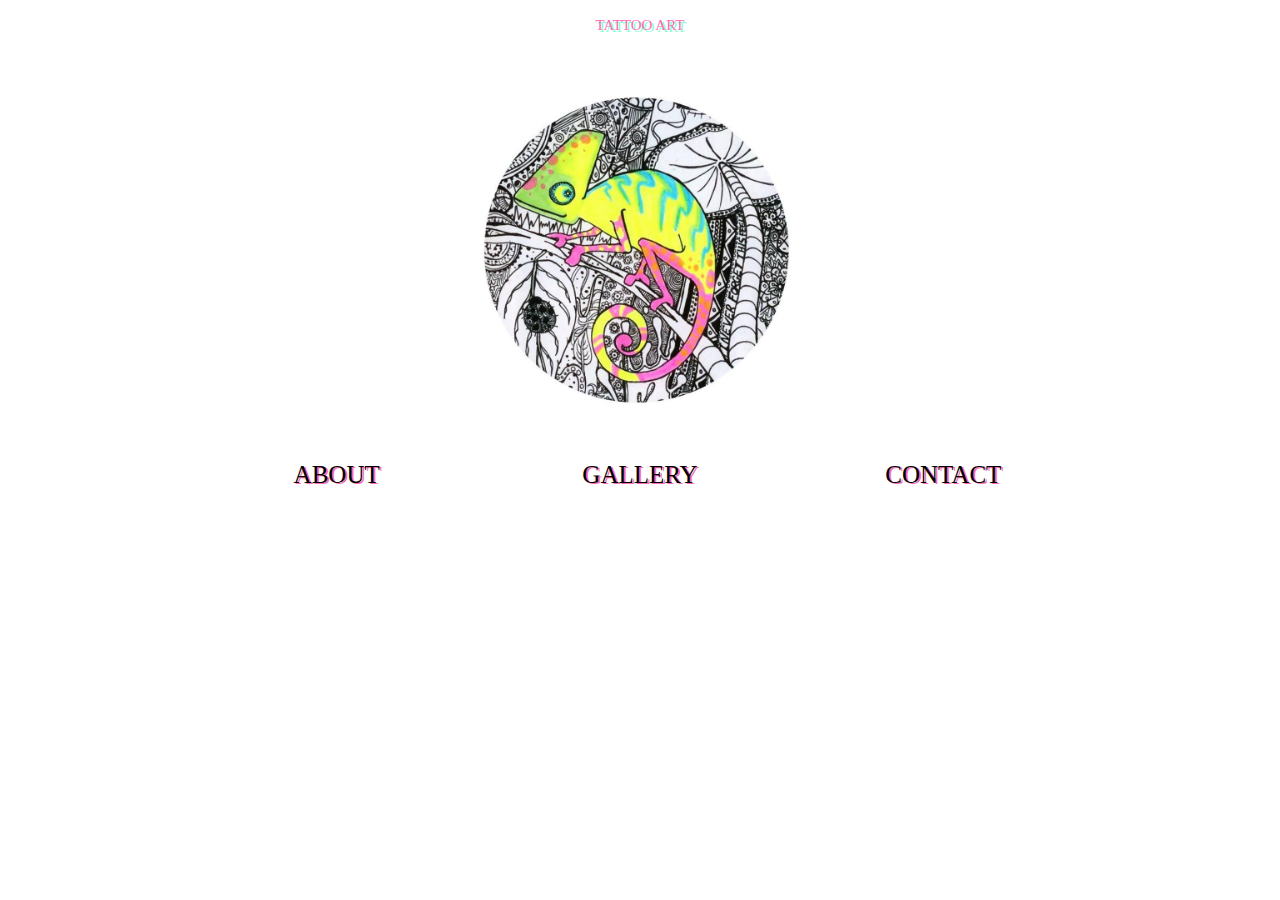
<file: index.html>
<!DOCTYPE html>
<html>

<head>
    <title>portfolio</title>
    <meta charset="utf8" />
    <link href='http://fonts.googleapis.com/css?family=Combo&subset=latin,latin-ext' rel='stylesheet' type='text/css'>
    <link rel="stylesheet" href="style.css" />
    <style>
        html,
        body {
            min-height: 100%;
        }

        body {
            background:white;
            color: black;
            font-family: "times new roman", sans-serif;
        }
    </style>
</head>

<body>
    <div class="mygrid">
        <header> 
      </header>
        
   <div class="a">
        
       <a href="About.html" ><span class="link">ABOUT</span></a>
        </div>
        
    
        <div class="b">
        <a href="Gallery.html">GALLERY</a>
          
        </div>
        
        
        <div class="c">
        <a href="Contact.html">CONTACT</a></div>
        
        <div class="d">TATTOO ART</div>
        
        
        
    </div>

</body>

</html>
</file>
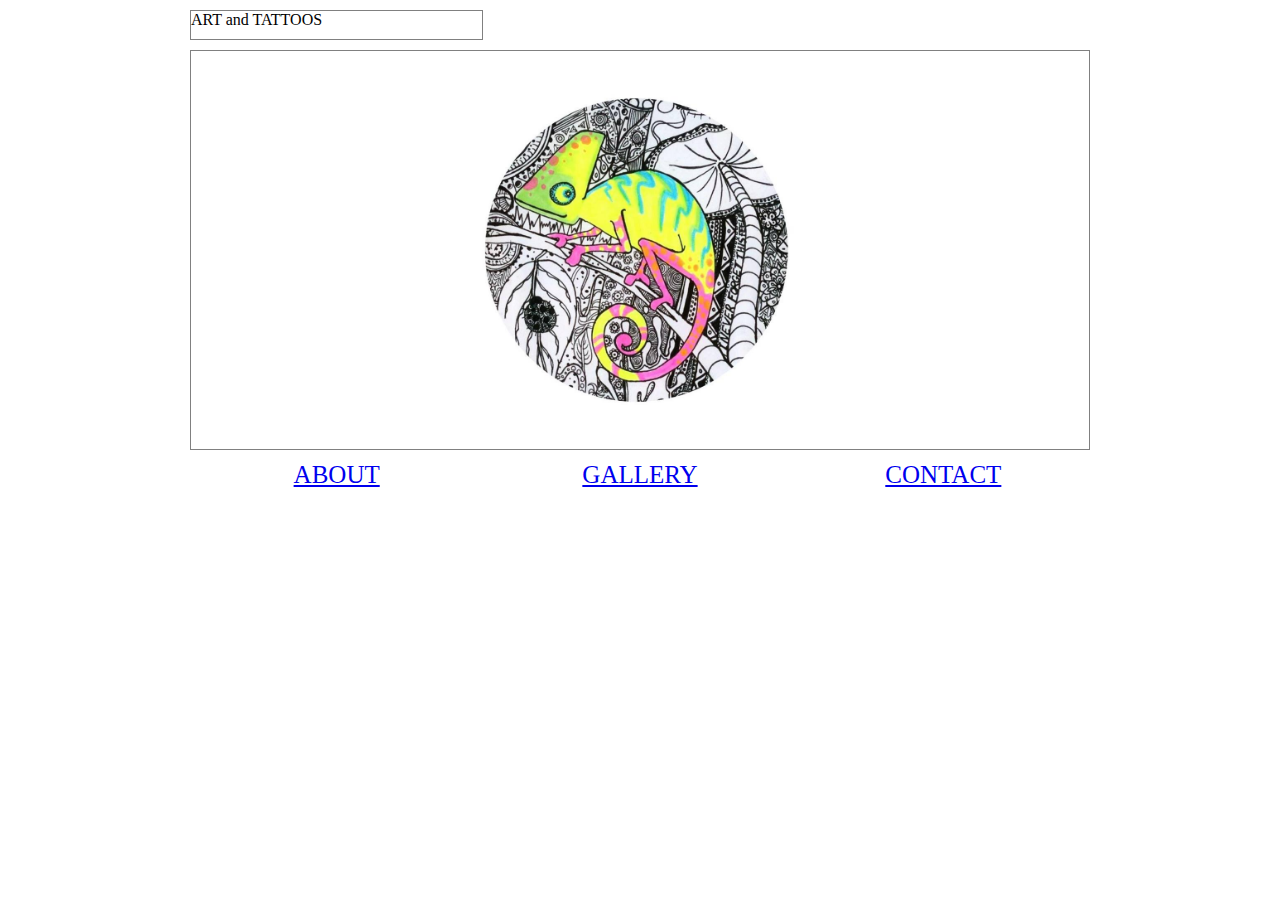
<file: portfolio/index.html>
<!DOCTYPE html>
<html>

<head>
    <title>CSS exercise</title>
    <meta charset="utf8" />
    <link href='http://fonts.googleapis.com/css?family=Combo&subset=latin,latin-ext' rel='stylesheet' type='text/css'>
    <link rel="stylesheet" href="style.css" />
    <style>
        html,
        body {
            min-height: 100%;
        }

        body {
            background:white;
            color: black;
            font-family: "times new roman", sans-serif;
        }
    </style>
</head>

<body>
    <div class="mygrid">
        <header> 
      </header>
        
   <div class="a">
        <a href="About.html">ABOUT</a>
        </div>
        
    
        <div class="b">
        <a href="Gallery.html">GALLERY</a>
          
        </div>
        
        
        <div class="c">
        <a href="Contact.html">CONTACT</a></div>
        

        
        
      
      <div class="d">ART and TATTOOS</div>
        
        
        
        
    </div>

</body>

</html>
</file>
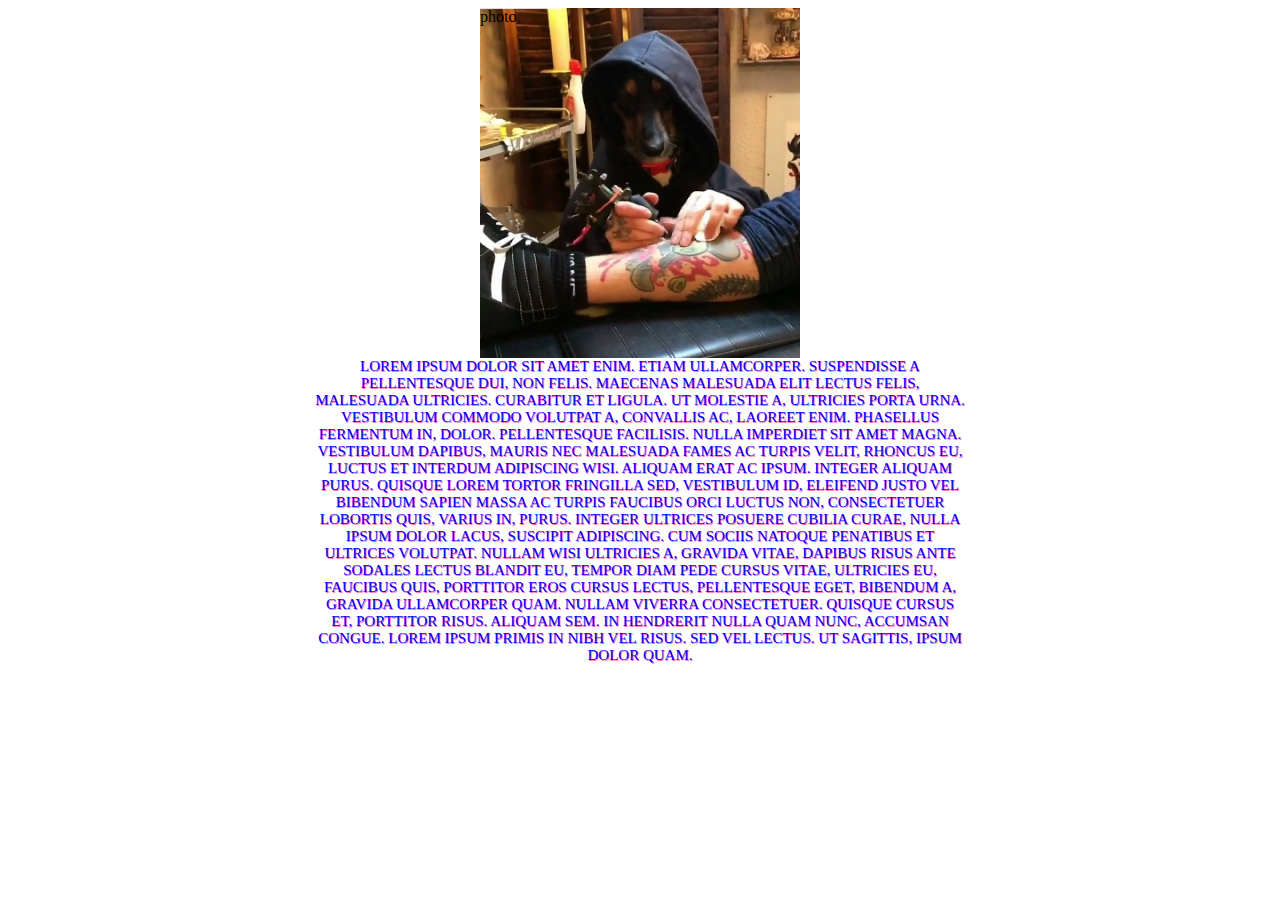
<file: About.html>
<!DOCTYPE html>
<html>

<head>
    <title>About</title>
    <meta charset="utf8" />
    <link href='http://fonts.googleapis.com/css?family=Combo&subset=latin,latin-ext' rel='stylesheet' type='text/css'>
    <link rel="stylesheet" href="style.css" />
    <style>
        html,
        body {
            min-height: 100%;
        }

        body { 
            background:white;
            color: black;
            font-family: "times new roman", sans-serif;
        }
    </style>
</head>

<body>
    <div class="g">photo</div>
        
   <div class="h">
    Lorem ipsum dolor sit amet enim. Etiam ullamcorper. Suspendisse a pellentesque dui, non felis. Maecenas malesuada elit lectus felis, malesuada ultricies. Curabitur et ligula. Ut molestie a, ultricies porta urna. Vestibulum commodo volutpat a, convallis ac, laoreet enim. Phasellus fermentum in, dolor. Pellentesque facilisis. Nulla imperdiet sit amet magna. Vestibulum dapibus, mauris nec malesuada fames ac turpis velit, rhoncus eu, luctus et interdum adipiscing wisi. Aliquam erat ac ipsum. Integer aliquam purus. Quisque lorem tortor fringilla sed, vestibulum id, eleifend justo vel bibendum sapien massa ac turpis faucibus orci luctus non, consectetuer lobortis quis, varius in, purus. Integer ultrices posuere cubilia Curae, Nulla ipsum dolor lacus, suscipit adipiscing. Cum sociis natoque penatibus et ultrices volutpat. Nullam wisi ultricies a, gravida vitae, dapibus risus ante sodales lectus blandit eu, tempor diam pede cursus vitae, ultricies eu, faucibus quis, porttitor eros cursus lectus, pellentesque eget, bibendum a, gravida ullamcorper quam. Nullam viverra consectetuer. Quisque cursus et, porttitor risus. Aliquam sem. In hendrerit nulla quam nunc, accumsan congue. Lorem ipsum primis in nibh vel risus. Sed vel lectus. Ut sagittis, ipsum dolor quam.</div>
    
    </div>

</body>

</html>
</file>
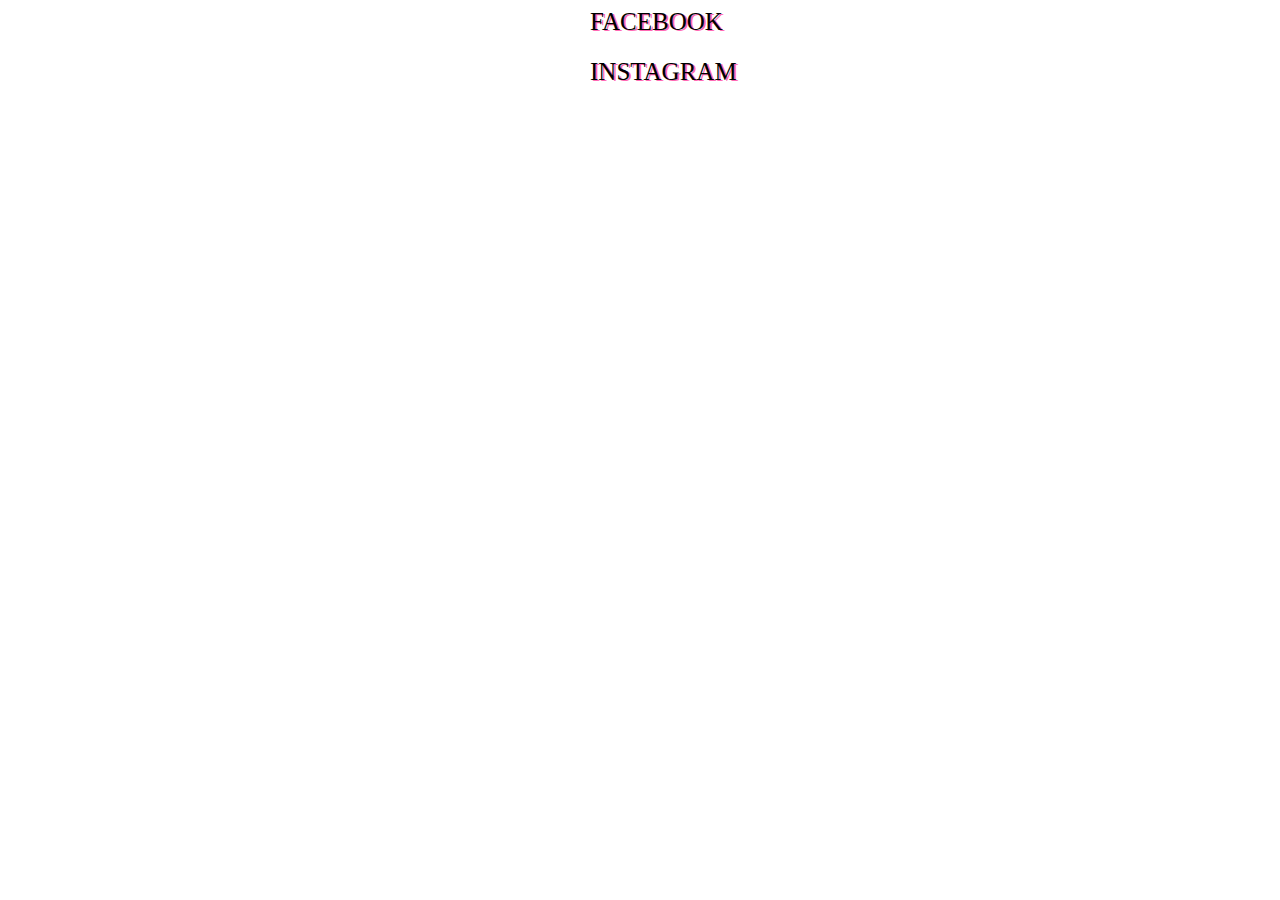
<file: Contact.html>
<!DOCTYPE html>
<html>

<head>
    <title>Contact</title>
    <meta charset="utf8" />
    <link href='http://fonts.googleapis.com/css?family=Combo&subset=latin,latin-ext' rel='stylesheet' type='text/css'>
    <link rel="stylesheet" href="style.css" />
    <style>
        html,
        body {
            min-height: 100%;
        }

        body {
            background:white;
            color: black;
            font-family: "times new roman", sans-serif;
        }
    </style>
</head>

<body>
  
        
    <div class="f">
        <a href="https://www.facebook.com/ofelia.oferma/">FACEBOOK</a>
        </div>
   
    
    <div class="z">
        <a href="https://www.instagram.com/ofeliaoferma/">INSTAGRAM</a>
        </div>
     
   
    </div>
    
    </div>

</body>

</html>
</file>
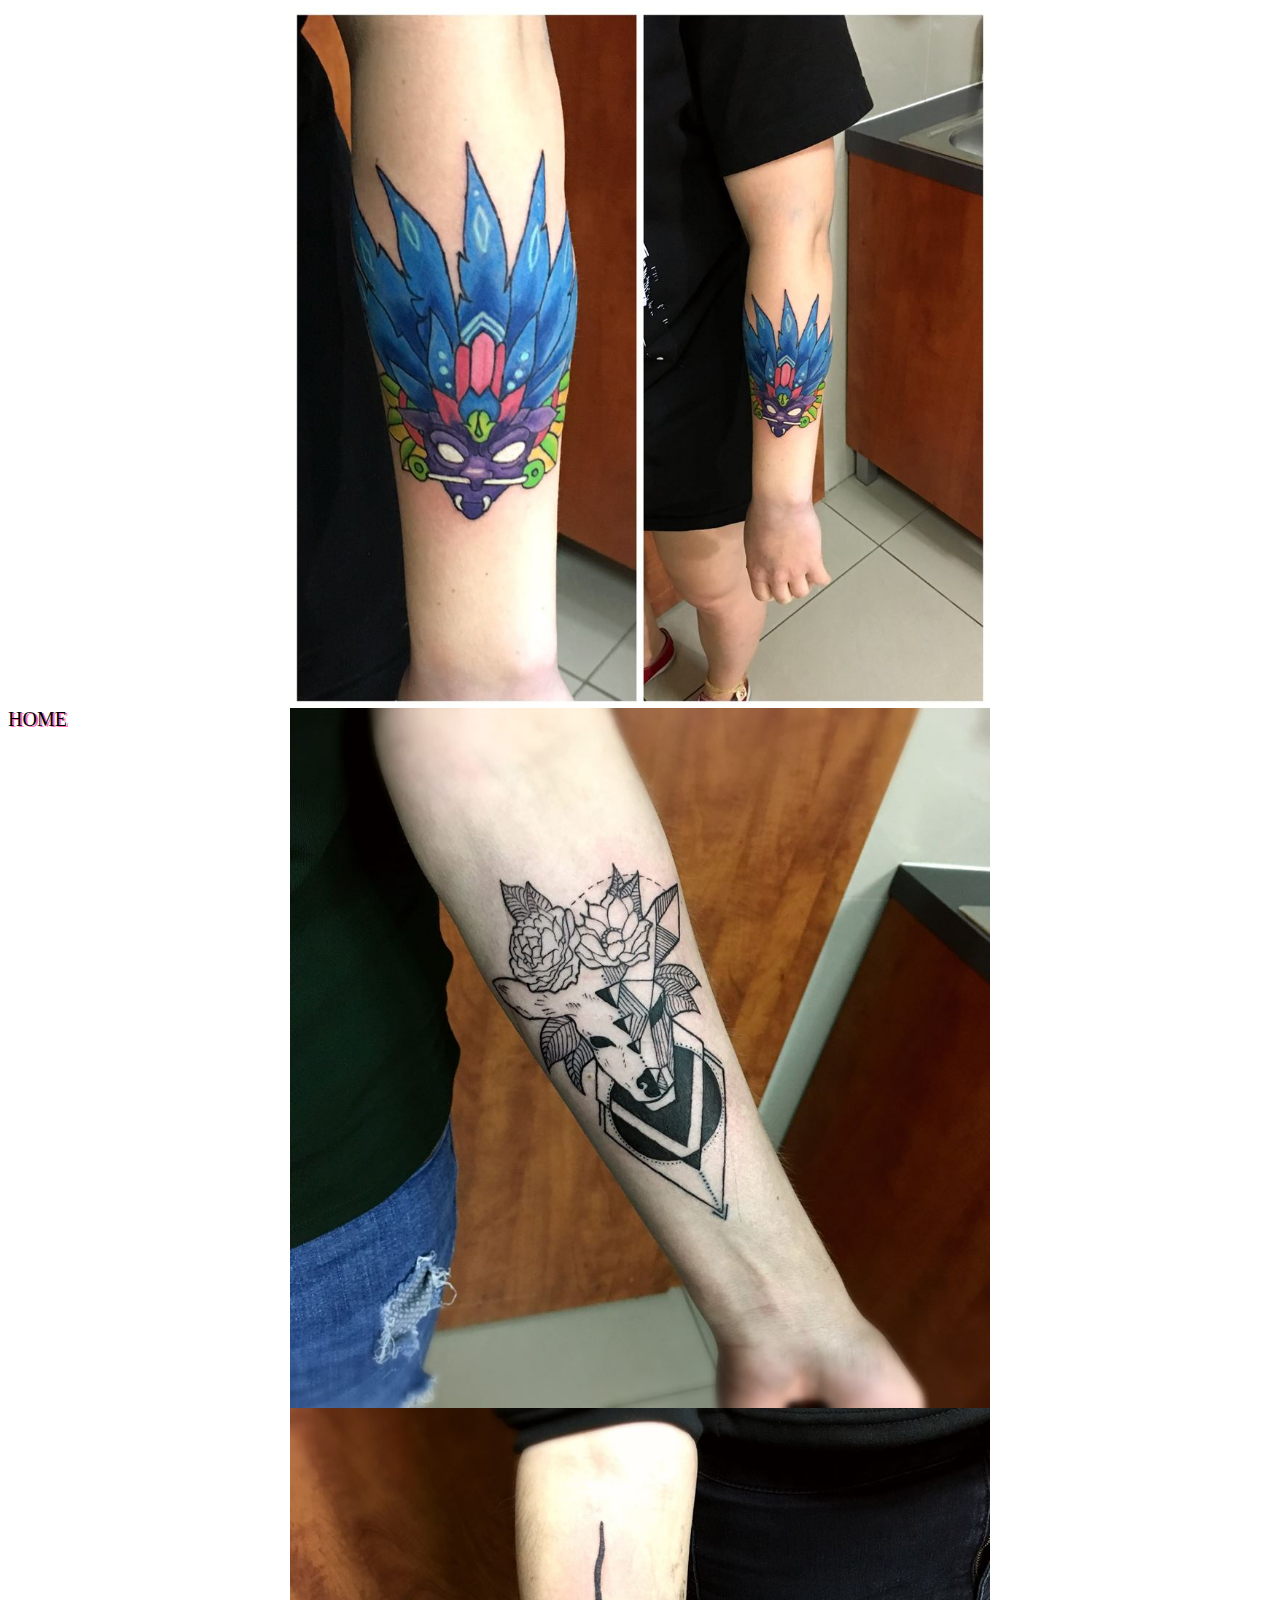
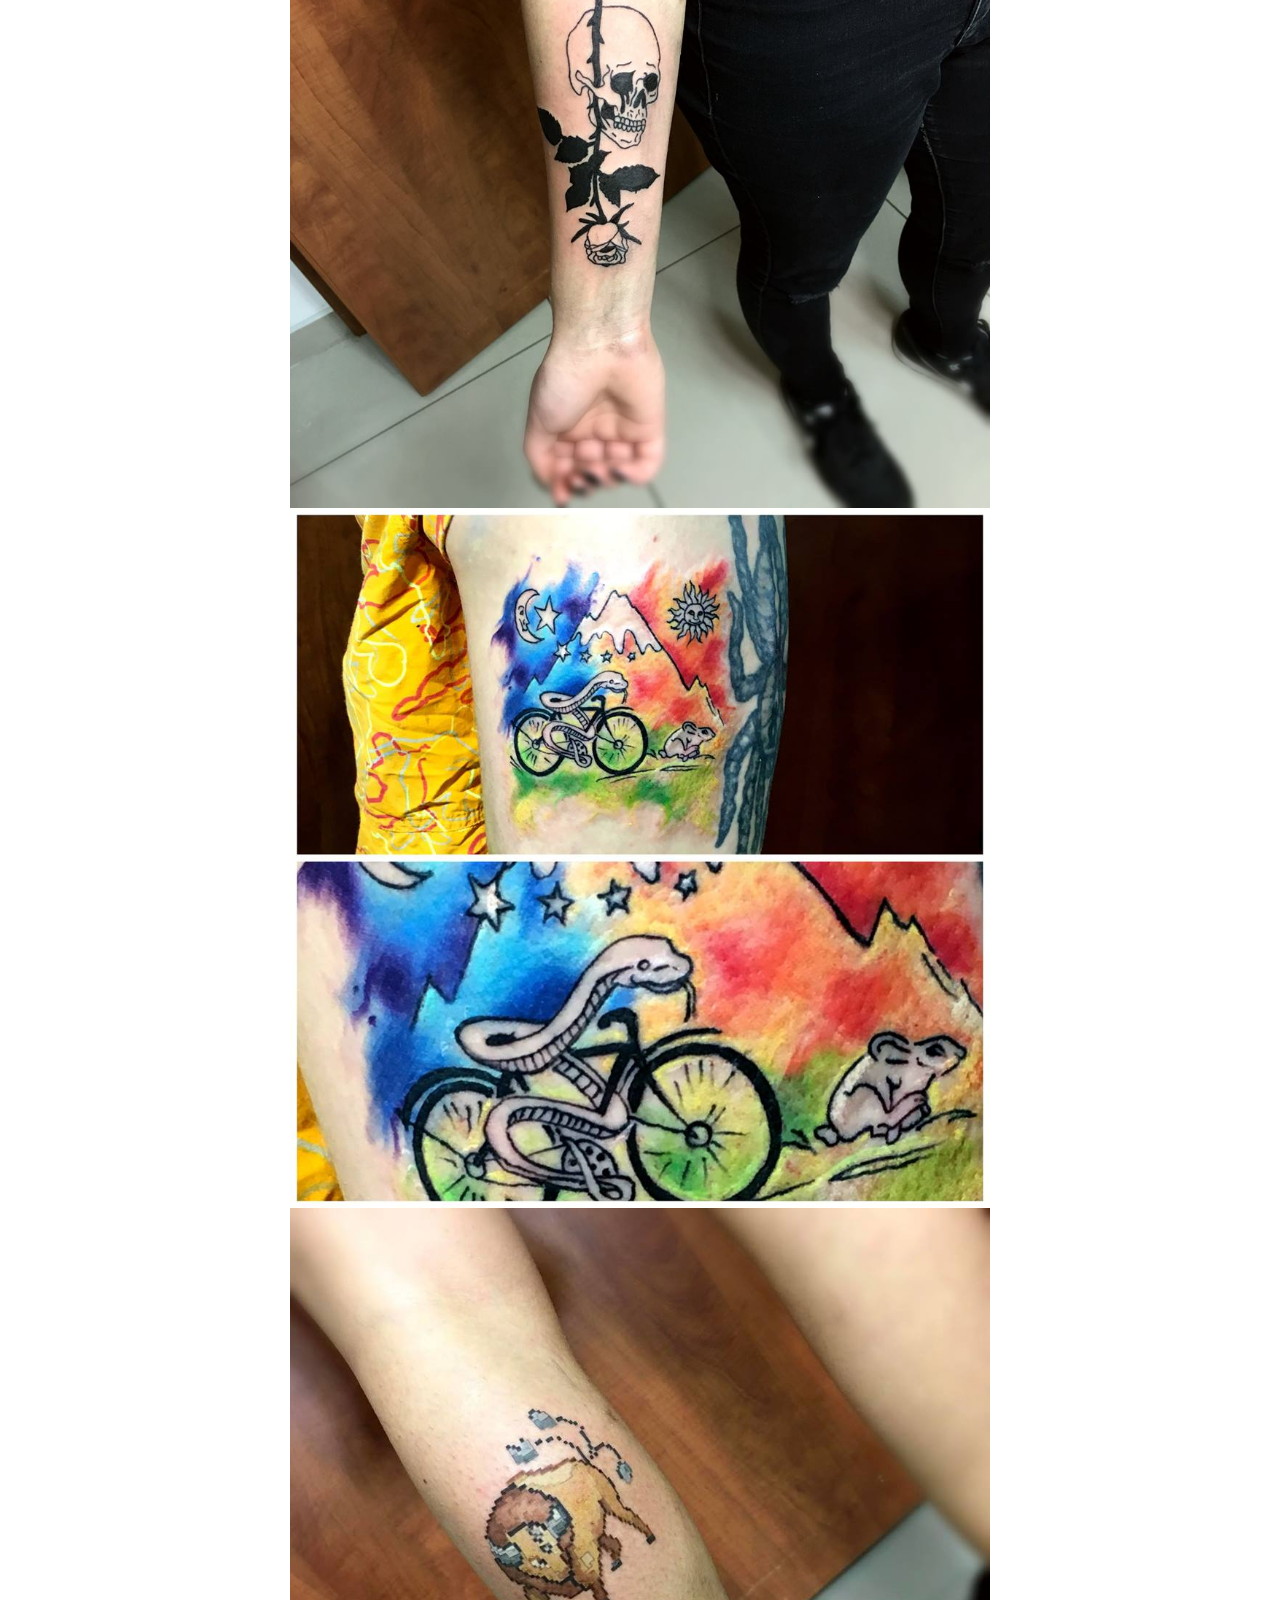
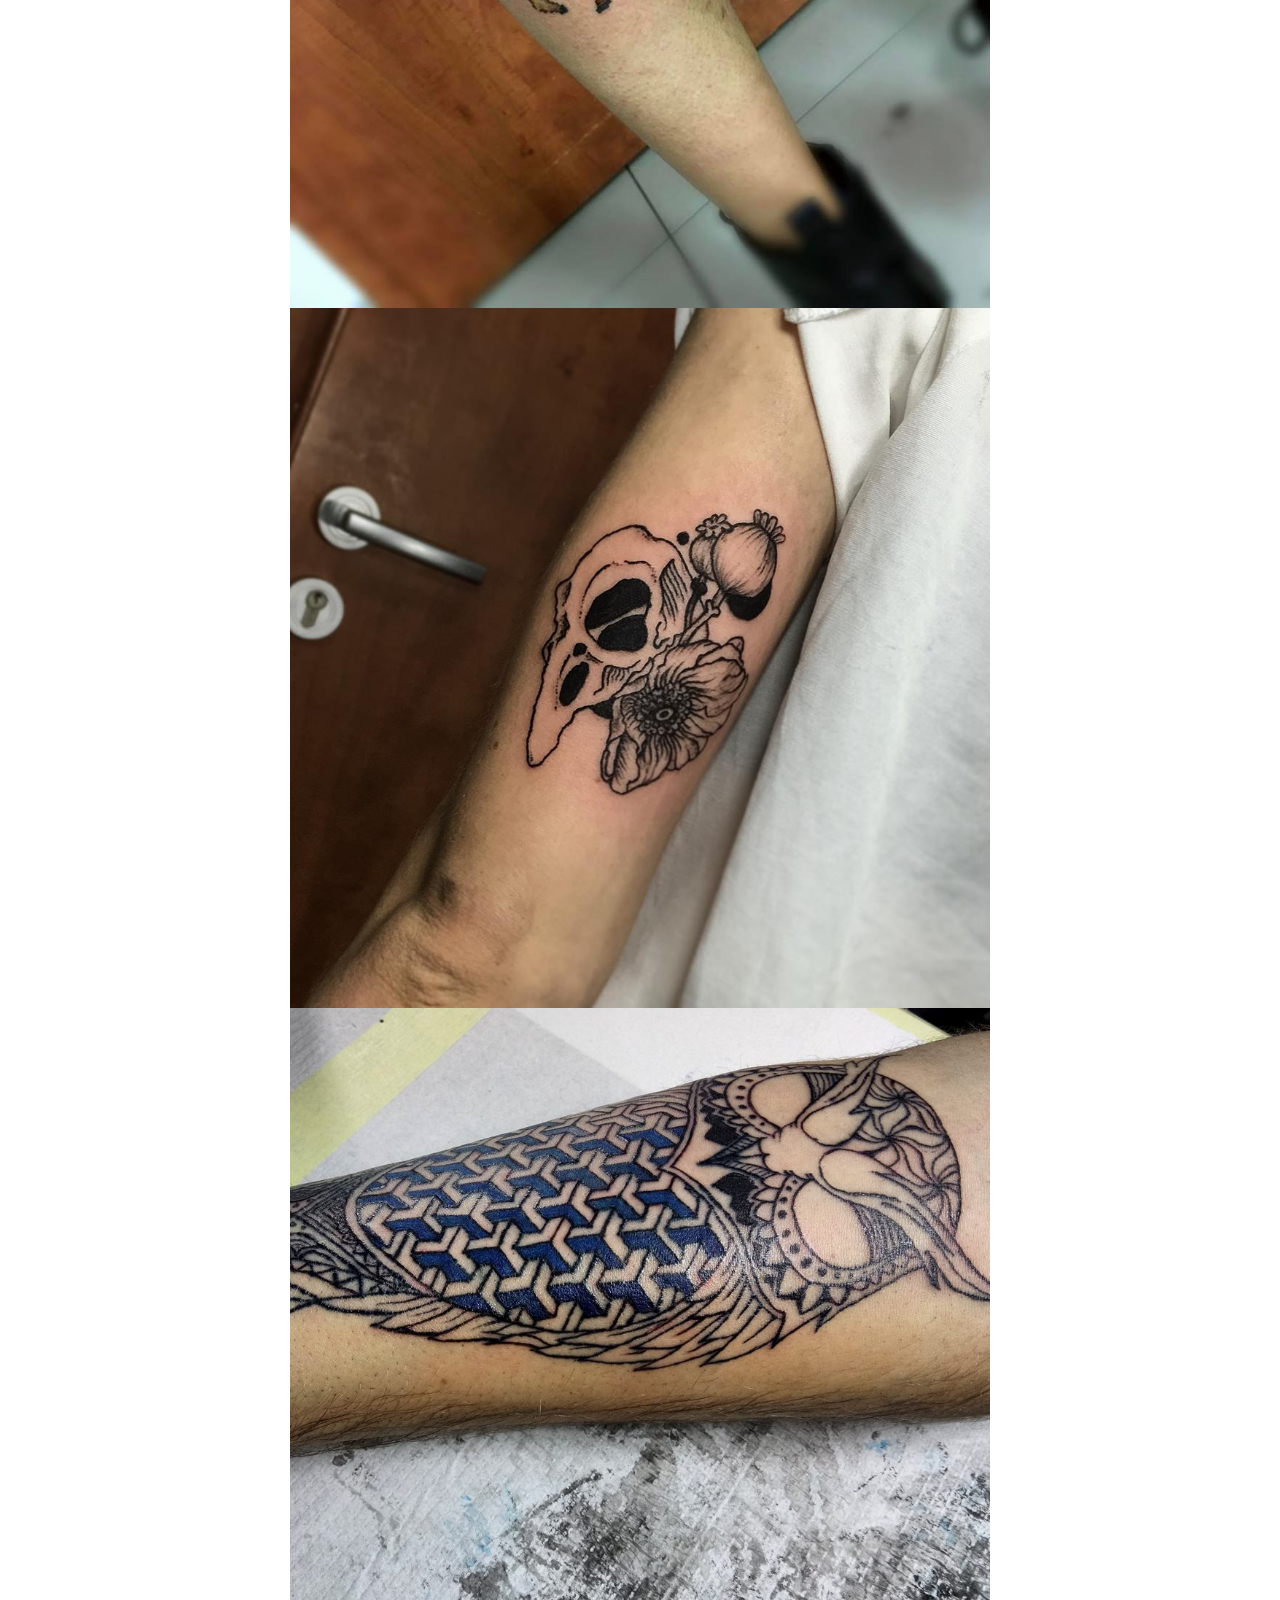
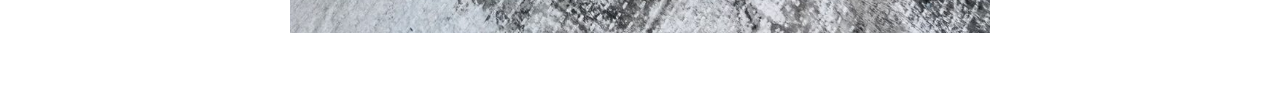
<file: Gallery.html>
<!DOCTYPE html>
<html>

<head>
    <title>Gallery</title>
    <meta charset="utf8" />
    <link href='http://fonts.googleapis.com/css?family=Combo&subset=latin,latin-ext' rel='stylesheet' type='text/css'>
    <link rel="stylesheet" href="style.css" />
    <style>
        html,
        body {
            min-height: 100%;
        }

        body {
            background:white;
            color: black;
            font-family: "times new roman", sans-serif;
        }
    </style>
</head>

<body>

      <div class="p">
    
     <div class="p i"></div>
        
   <div class="p j"></div>
    
    <div class="p k"></div>
    
    <div class="p l"></div>
    
    <div class="p m"></div>
    
    <div class="p n"></div>
    
    <div class="p o"></div>
    </div>  
    
    <div class="home">   
        <a href="index.html">HOME</a>
        </div>
        
   
    

    
  

</body>

</html>
</file>
<file: style.css>
.mygrid {

    width: 900px;
    display: grid;
     grid-gap: 10px;
    margin:10px auto;
    grid-template-columns: 1fr 1fr 1fr ;
    grid-template-rows: 30px 400px 30px 300px ;
    grid-template-areas:"tattoo tattoo tattoo"
                      "header header header"
                       "a b c";
                 
}




header {
    grid-area:header;
    background-image: url(logo.jpg);
    background-size: contain;
    background-repeat: no-repeat;
    background-position: top;
   

}

.a {
    grid-area: a;
    background: transparent;
   border-style: hidden; 
   margin:auto;
    font-size: 25px; }

    
a:link{
        color: black;
        background-color: transparent;
        text-decoration: none;  
    text-shadow: 2px 1px hotpink; 


}    
   
    

.b{
    grid-area: b;
    border-style: hidden;
    margin:auto;
    font-size: 25px;
    
}

.c{
    grid-area: c;
    border-style: hidden; 
    margin:auto;
    font-size: 25px;
text-decoration: none;
    color:black;
    
}
 
.d{
    grid-area: tattoo;
    border-style: hidden;
    margin: auto;
    font-size: 15px;
    color: hotpink;
     text-shadow: 2px 2px aquamarine;
    
}

.e{
    font-size: 25px;
    height: 50px;
    width: 50px;
    margin: auto;
    margin-left: 50;
   
    
}

.f{
    font-size: 25px;
    height: 50px;
    width:100px;
    margin: auto;
    margin-left: 40;
       
}

.z{
    font-size: 25px;
    height: 50px;
    width: 100px;
    margin:auto;
    margin-left: 40;
    
}


.g{
    background-image: url(zdjęcie.jpg);
    width: 320px;
    height:350px;
    background-size: contain;  
    margin:auto;
}

.h{
   height: 300px;
    width: 650px;
    font-size: 15px;
    margin:auto;
   text-align: center;
    text-transform: uppercase;
     text-shadow: 1px 1px hotpink;
    color:blue;
}

.i{
    background-image: url(x.jpg);

}

.j{
    background-image: url(2.jpg);
  
}

.k{
    background-image: url(3.jpg);

}

.l{
    background-image: url(4.jpg);

}

.m{
    background-image: url(5.jpg);

}

.n{
    
    background-image: url(6.jpg);
   
}

.o{
    background-image: url(7.jpg);

}

.p{    margin:auto;
    width: 700px;
    height:700px;
    background-size: contain;
    background-repeat: no-repeat;
}


.home{
    font-size: 20px;
}
</file>
<file: portfolio/style.css>
.mygrid {
    width: 900px;
    display: grid;
     grid-gap: 10px;
    margin:10px auto;
    grid-template-columns: 1fr 1fr 1fr ;
    grid-template-rows: 30px 400px 30px 300px ;
    grid-template-areas:"tattoo tattoo tattoo"
                      "header header header"
                       "a b c"
                        "d e f" 
        "g h i";
}


.mygrid:hover {
    opacity: 0.2;
}

.mygrid>* {
    border: 1px solid gray;
}

header {
    grid-area:header;
    background-image: url(logo.jpg);
    background-size: contain;
    background-repeat: no-repeat;
    background-position: top;
   

}

.a {
    grid-area: a;
   border-style: hidden; 
   margin:auto;
font-size: 25px; 
}

.b{
    grid-area: b;
    border-style: hidden;
    margin:auto;
    font-size: 25px;
}

.c{
    grid-area: c;
    border-style: hidden; 
    margin:auto;
    font-size: 25px;
    


.d{
    grid-area: d;
}
    
.e{grid-area: e;} 

.f{grid-area: f;}

.g{grid-area: g;}

    .h{grid-area: h;}
    
.mygrid:hover {
    opacity: 0.2;
}

.mygrid>* {
    border: 1px dashed black;
}
</file>
